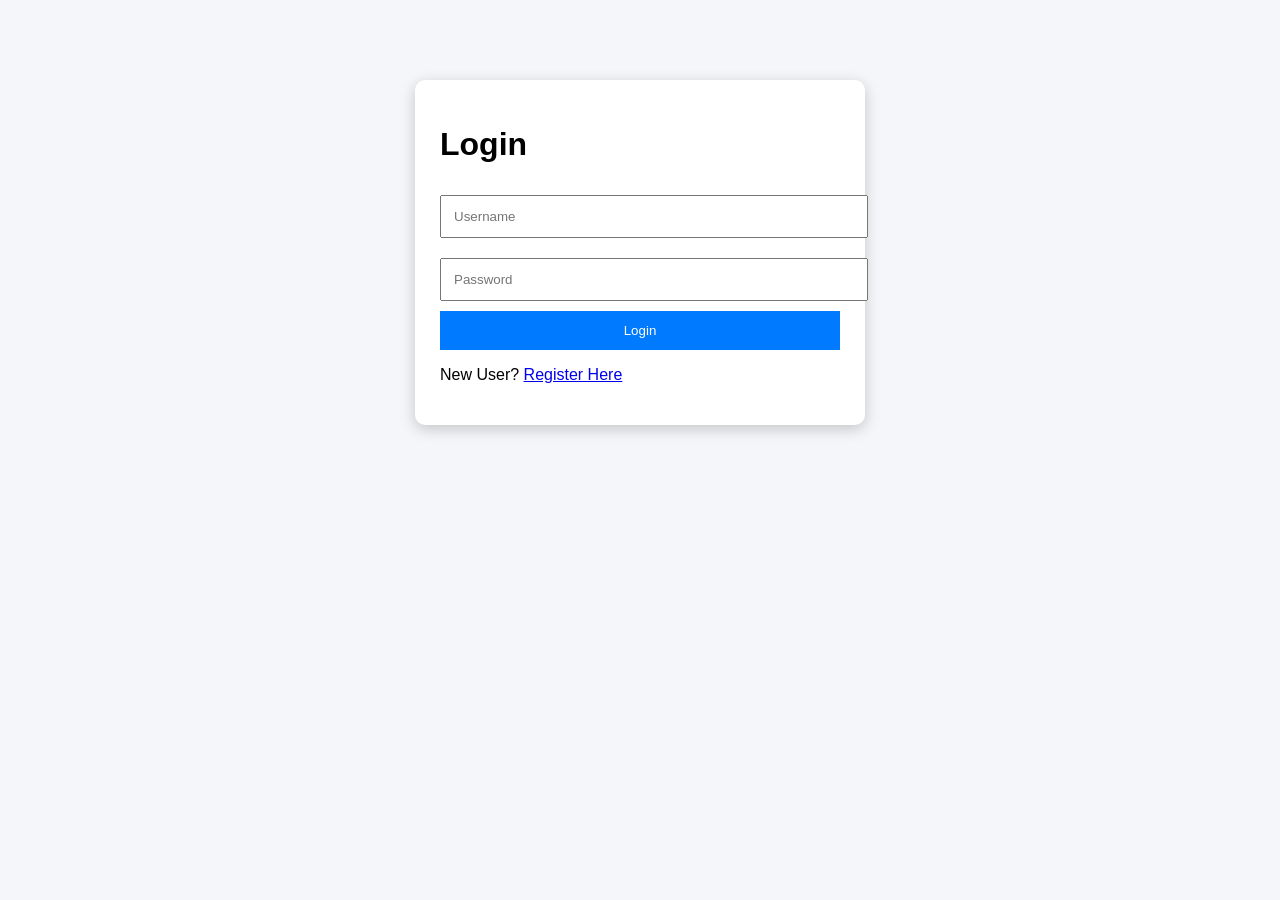
<file: index.html>
<!DOCTYPE html>
<html>
<head>
    <title>Secure Login System</title>
    <link rel="stylesheet" href="style.css">
</head>
<body>

<div class="container">

    <h1>Login</h1>

    <input type="text" id="loginUser"
           placeholder="Username">

    <input type="password" id="loginPass"
           placeholder="Password">

    <button onclick="login()">
        Login
    </button>

    <p>
        New User?
        <a href="register.html">
            Register Here
        </a>
    </p>

    <div id="message"></div>

</div>

<script src="script.js"></script>

</body>
</html>
</file>
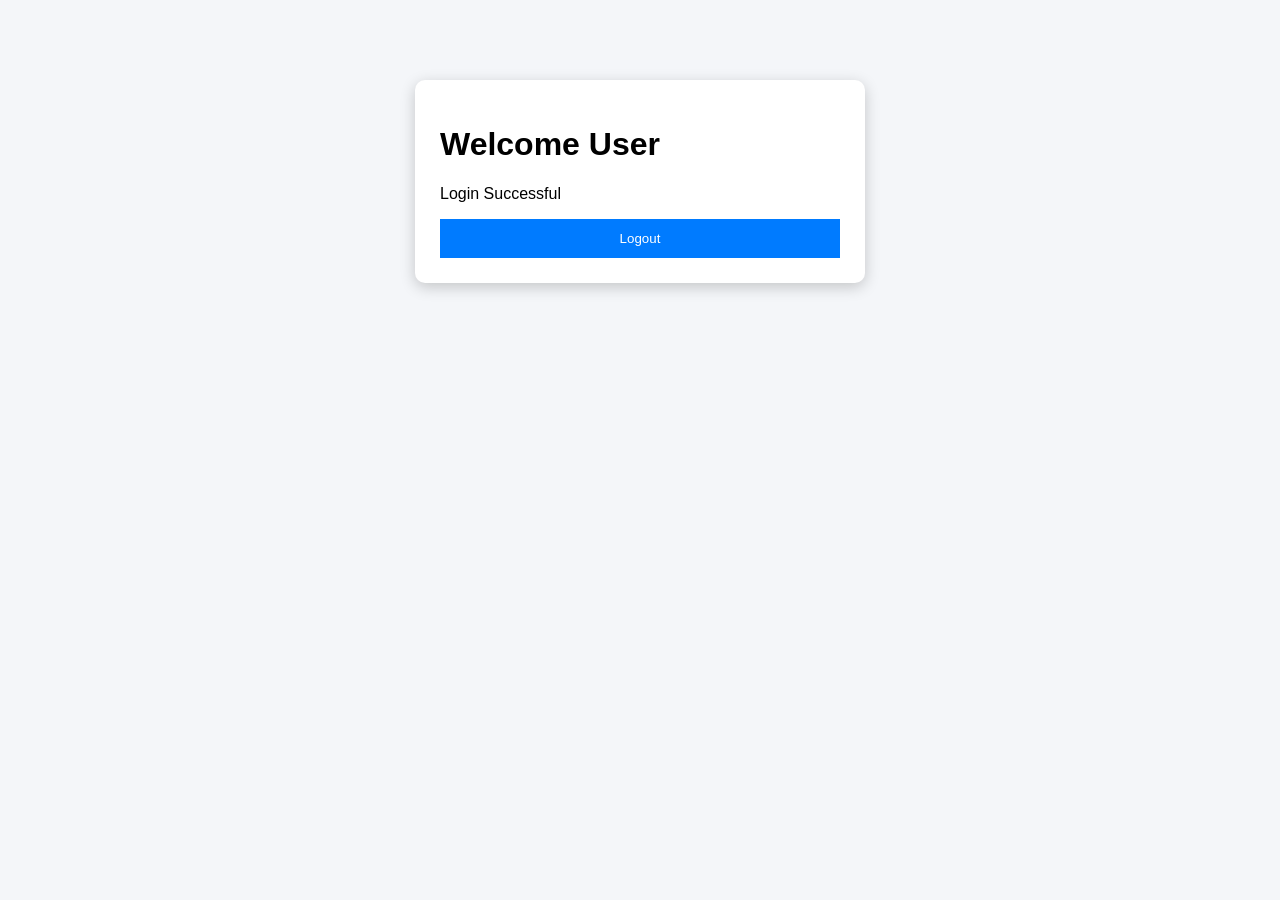
<file: dashboard.html>
<!DOCTYPE html>
<html>
<head>
    <title>Dashboard</title>
    <link rel="stylesheet" href="style.css">
</head>
<body>

<div class="container">

    <h1>Welcome User</h1>

    <p>
        Login Successful
    </p>

    <button onclick="logout()">
        Logout
    </button>

</div>

<script src="script.js"></script>

</body>
</html>
</file>
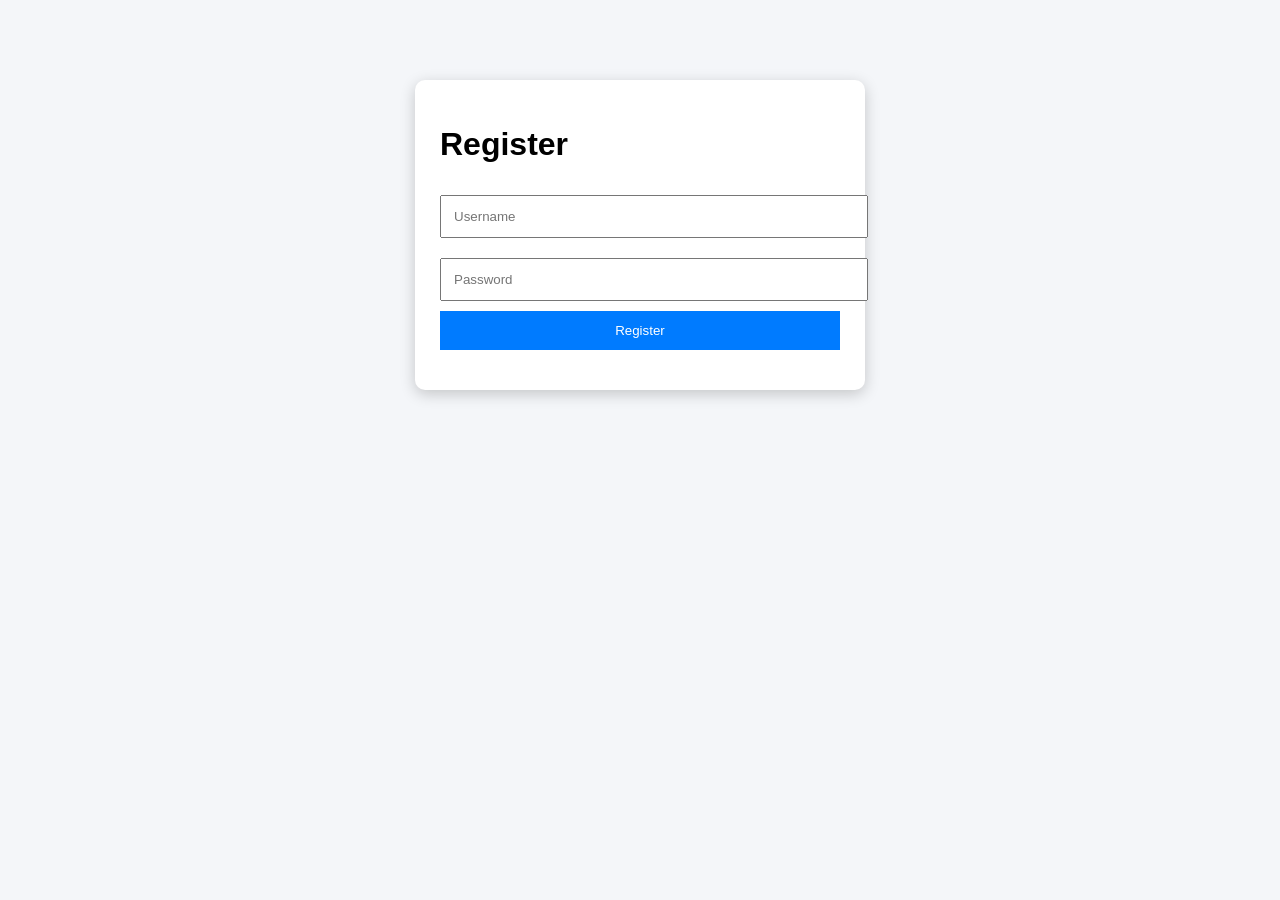
<file: register.html>
<!DOCTYPE html>
<html>
<head>
    <title>Register</title>
    <link rel="stylesheet" href="style.css">
</head>
<body>

<div class="container">

    <h1>Register</h1>

    <input type="text"
           id="regUser"
           placeholder="Username">

    <input type="password"
           id="regPass"
           placeholder="Password">

    <button onclick="register()">
        Register
    </button>

    <div id="regMessage"></div>

</div>

<script src="script.js"></script>

</body>
</html>
</file>
<file: style.css>
body{
    font-family:Arial;
    background:#f4f6f9;
}

.container{
    width:400px;
    margin:80px auto;
    background:white;
    padding:25px;
    border-radius:10px;
    box-shadow:0 4px 15px rgba(0,0,0,0.2);
}

input{
    width:100%;
    padding:12px;
    margin:10px 0;
}

button{
    width:100%;
    padding:12px;
    background:#007bff;
    color:white;
    border:none;
    cursor:pointer;
}

button:hover{
    background:#0056b3;
}

#message,
#regMessage{
    margin-top:15px;
}
</file>
